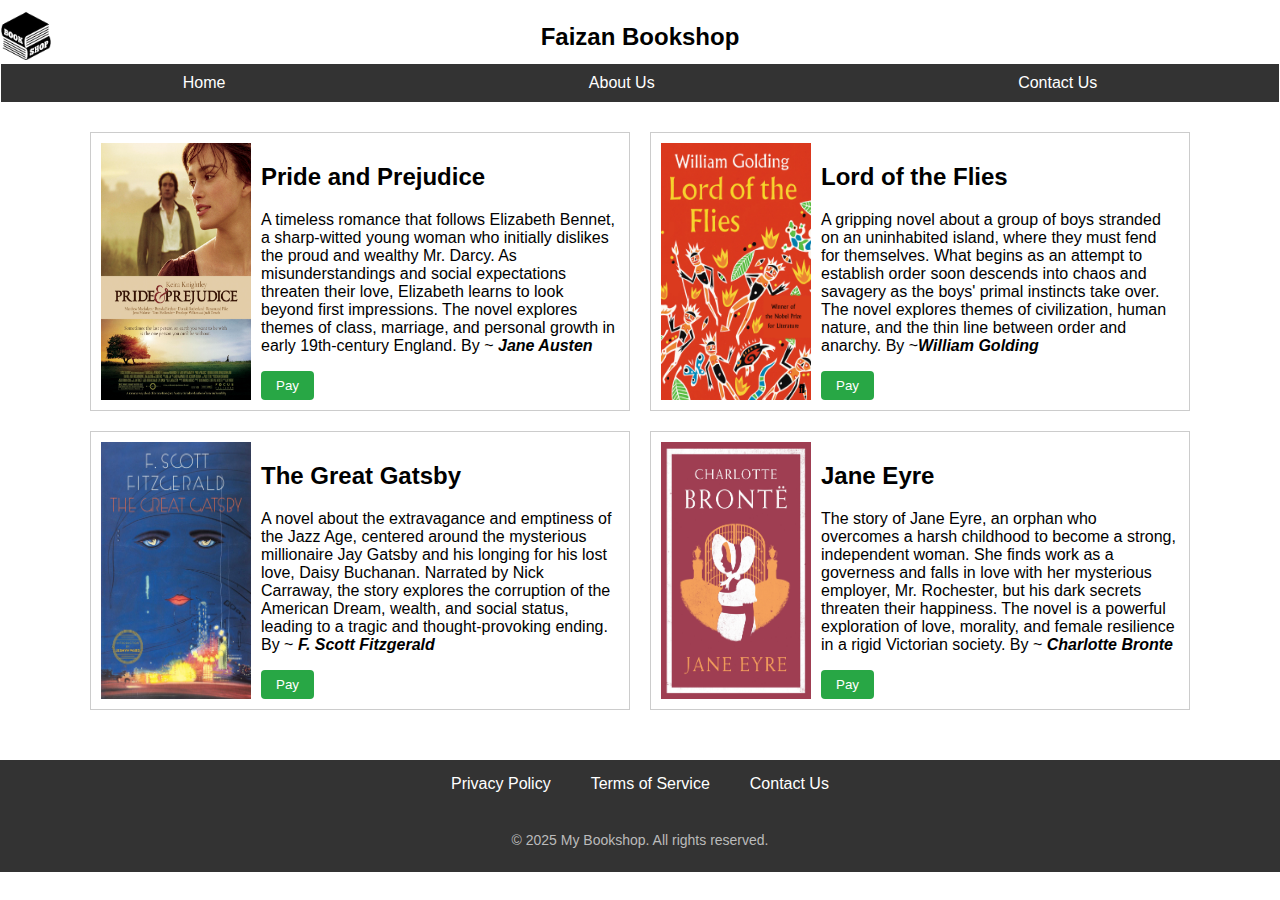
<file: index.html>
<!DOCTYPE html>
<html lang="en">
<head>
    <!-- Basic setup for the webpage -->
    <meta charset="UTF-8">
    <meta name="viewport" content="width=device-width, initial-scale=1.0"> <!-- Makes page work on phones too -->
    <title>Home Page</title> <!-- Title shown in browser tab -->
    <!-- Links to CSS and JavaScript files -->
    <link rel="stylesheet" href="CSS/style.css">
    <script defer src="Javascript/site.js"></script>
</head>
<body>
    <!-- Header section with logo, title, and menu button -->
    <header>
        <div class="header-container">
            <a href="index.html"> <!-- clickable logo to get back on Home Page -->
            <img src="Images/logo.png" alt="Bookshop Logo" class="logo"> <!-- Website logo -->
            </a>
            <h1 class="site-title">Faizan Bookshop</h1> <!-- Website title -->
            <button class="menu-toggle" aria-label="Toggle navigation">&#9776;</button> <!-- Button to open menu on mobile -->
        </div>
        
        <!-- Navigation bar with links to other pages -->
        <nav>
            <ul class="nav-links">
                <li><a href="index.html">Home</a></li>
                <li><a href="#">About Us</a></li>
                <li><a href="#">Contact Us</a></li>
            </ul>
        </nav>
    </header>

    <!-- Main content section with book information -->
     <main>
        <section id="book-list"> <!-- Section that holds all the books -->
            <!-- First book: Pride and Prejudice -->
            <div class="book"> 
                <img src="Images/Pride_Pre_book.jpg" alt="Pride and Prejudice Book">
                <div class="book-info"> 
                    <h2>Pride and Prejudice </h2> <!-- Book title -->
                    <!-- Book description -->
                    <p>A timeless romance that follows Elizabeth Bennet, a sharp-witted young woman who initially dislikes the 
                        proud and wealthy Mr. Darcy. As misunderstandings and social expectations threaten their love, Elizabeth 
                        learns to look beyond first impressions. The novel explores themes of class, marriage, and personal growth
                         in early 19th-century England.
                        By ~ <strong><em>Jane Austen</em></strong>
                    </p>
                    <button class="pay-button">Pay</button> <!-- Button to buy the book -->
                </div>
            </div>

            <div class="book"> <!-- Second book: Lord of the Flies -->
                <img src="Images/Lord_Flies_book.jpg" alt="Lord of the Flies Book">
                <div class="book-info">
                    <h2>Lord of the Flies</h2>
                    <p>A gripping novel about a group of boys stranded on an uninhabited island, where they must fend for 
                        themselves. What begins as an attempt to establish order soon descends into chaos and savagery as the boys'
                         primal instincts take over. The novel explores themes of civilization, human nature, and the thin line between 
                         order and anarchy.
                        By ~<strong><em>William Golding</em></strong>
                    </p>
                    <button class="pay-button">Pay</button>
                </div>
            </div>

            <div class="book">  <!-- Third book: The Great Gatsby -->
                <img src="Images/Gatsby_book.jpg" alt="The Great Gatsby Book">
                <div class="book-info">
                    <h2>The Great Gatsby</h2>
                    <p>A novel about the extravagance and emptiness of the Jazz Age, centered around the mysterious millionaire Jay Gatsby and his longing 
                        for his lost love, Daisy Buchanan. Narrated by Nick Carraway, the story explores the corruption of the American Dream, wealth, 
                        and social status, leading to a tragic and thought-provoking ending.
                        By ~ <strong><em>F. Scott Fitzgerald</em></strong>
                    </p>
                    <button class="pay-button">Pay</button> 
                </div>
            </div>

            <div class="book"> <!-- Fourth book: Jane Eyre -->
                <img src="Images/Jane_Eyre_book.jpg" alt="Jane Eyre Book">
                <div class="book-info">
                    <h2>Jane Eyre</h2>
                    <p>The story of Jane Eyre, an orphan who overcomes a harsh childhood to become a strong, independent woman. She finds work as a 
                        governess and falls in love with her mysterious employer, Mr. Rochester, but his dark secrets threaten their happiness. 
                        The novel is a powerful exploration of love, morality, and female resilience in a rigid Victorian society.
                        By ~ <strong><em>Charlotte Bronte</em></strong>
                    </p>
                    <button class="pay-button" >Pay</button>
                </div>
            </div>
        </section>
    </main>

    <!-- Footer -->
<footer>
    <div class="footer-container"> <!-- Container for footer content -->
        <div class="footer-links"> <!-- Links in the footer -->
            <a href="#">Privacy Policy</a>
            <a href="#">Terms of Service</a>
            <a href="#">Contact Us</a>
        </div>
        <!-- Footer text with copyright information -->
        <p>&copy; 2025 My Bookshop. All rights reserved.</p>
    </div>
</footer>

</body>
</html>
</file>
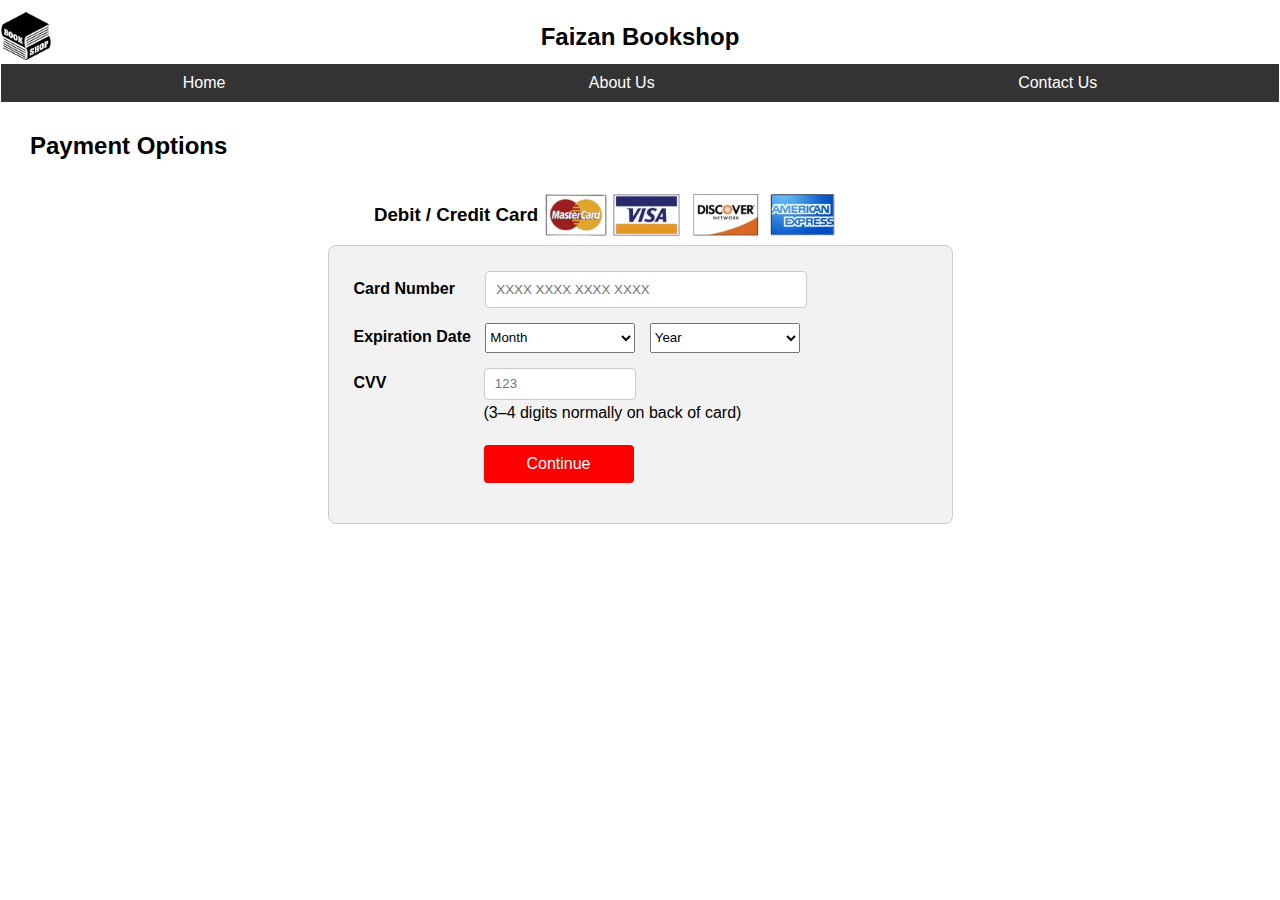
<file: pay.html>
<!DOCTYPE html>
<html lang="en">
<head>
  <meta charset="UTF-8" />
  <meta name="viewport" content="width=device-width, initial-scale=1.0"/>
  <title>Payment Page</title> <!-- Title of this page shown in browser tab -->
  <link rel="stylesheet" href="CSS/style.css">
  <script defer src="Javascript/site.js"></script>
</head>
<body>
<!-- HEADER (same as home.html) -->
<header>
        <div class="header-container">
            <a href="index.html">
            <img src="Images/logo.png" alt="Bookshop Logo" class="logo"> <!-- Website logo -->
            </a>
            <h1 class="site-title">Faizan Bookshop</h1>
            <button class="menu-toggle" aria-label="Toggle navigation">&#9776;</button>
        </div>
        
        <!-- Navigation bar (same as home.html) -->
        <nav>
            <ul class="nav-links">
                <li><a href="index.html">Home</a></li>
                <li><a href="#">About Us</a></li>
                <li><a href="#">Contact Us</a></li>
            </ul>
        </nav>
    </header>

<main >
  <h2 class="sub_heading">Payment Options</h2> <!-- Sub-heading of the page -->
  <!-- Section for showing payment option (debit/credit card and image of accepted cards)-->
  <div class="payment-option">
  <h3 class="payment-option__title">Debit / Credit Card</h3>
  <img src="Images/accepted_cards.png" class="payment-option__image" alt="Accepted Cards"> <!-- Image showing accepted card types -->
</div>

  <!-- Container for the payment form -->
  <div class="payment-container">
  <form id="paymentForm"> <!-- Form for entering card details -->
    <!-- Card number input -->
    <label for="cardnumber">Card Number</label>
    <input type="text" id="cardnumber" placeholder="XXXX XXXX XXXX XXXX"  required /> <br>

    <label id="expiry_label">Expiration Date</label> <!-- Expiration date section -->
    <div id="expiry-row">
      <select id="expMonth" required> <!-- Month dropdown (will be filled by JavaScript) -->
        <option value="">Month</option>
        <!--  Months will be filled by JS -->
      </select>
      <select id="expYear" required>
        <option value="">Year</option> <!-- Year dropdown (will be filled by JavaScript) -->
        <!-- Years will be filled by JS -->
      </select>
    </div> <br>

    <label for="cvv">CVV</label> <!-- Security code input -->
    <input type="text" id="cvv" placeholder="123"  required />
    <p id="tip_text">(3–4 digits normally on back of card)</p> <br> <!-- Help text about where to find CVV -->

    <button type="submit" class="continue-btn">Continue</button> <!-- Submit button -->
    <div id="payment-feedback"></div> <!-- Empty div where payment feedbacks will appear -->
  </form>
</div>
</main>
</body>
</html>
</file>
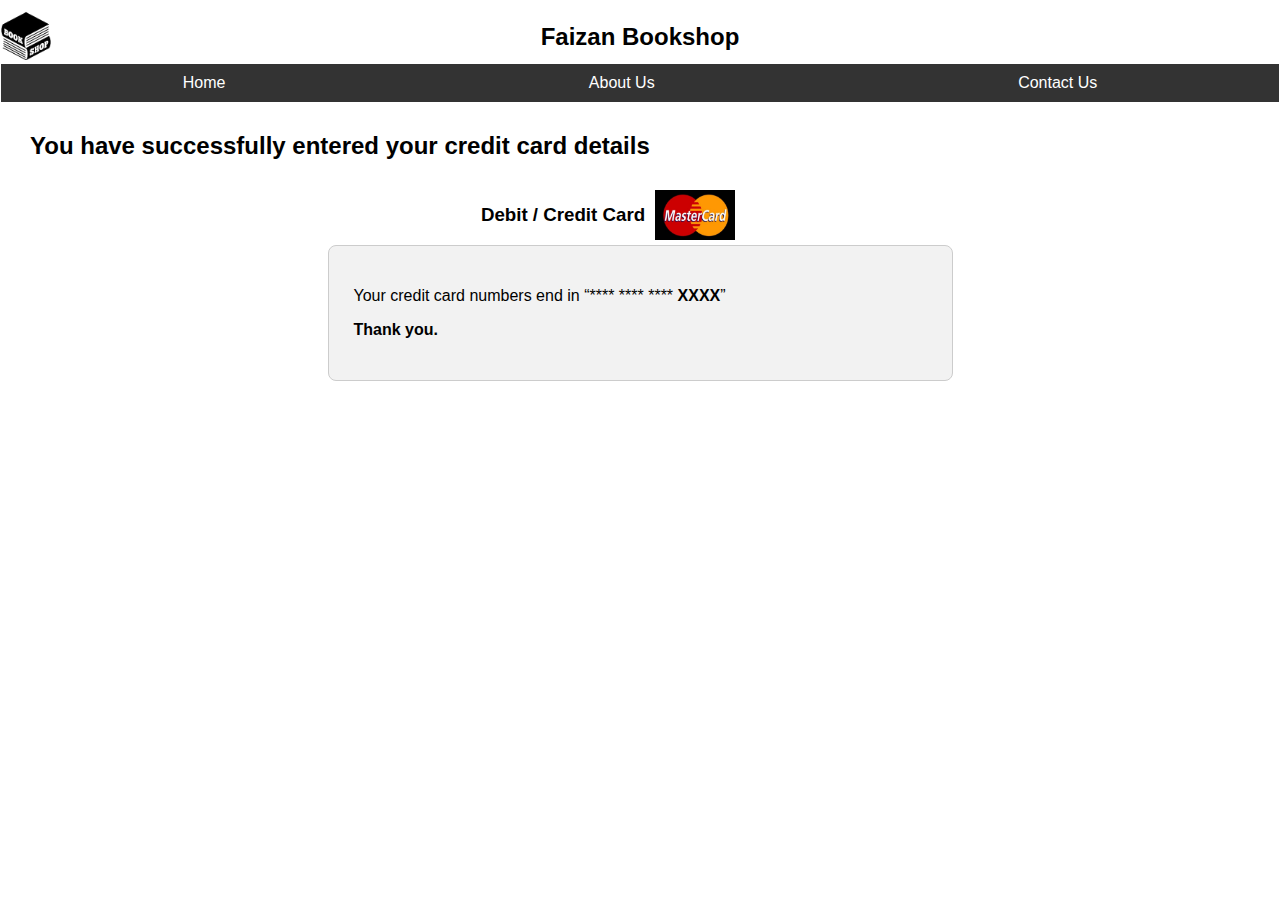
<file: success.html>
<!DOCTYPE html>
<html lang="en">
<head>
  <meta charset="UTF-8">
  <meta name="viewport" content="width=device-width, initial-scale=1.0"/>
  <title>Success Page</title> <!-- Title of success page shown in browser tab -->
  <link rel="stylesheet" href="CSS/style.css">
  <script defer src="Javascript/site.js"></script>
</head>
<body>
  <!-- HEADER (same as home.html) -->
  <header>
        <div class="header-container">
            <a href="index.html">
            <img src="Images/logo.png" alt="Bookshop Logo" class="logo"> <!-- Website logo -->
            </a>
            <h1 class="site-title">Faizan Bookshop</h1>
            <button class="menu-toggle" aria-label="Toggle navigation">&#9776;</button>
        </div>
        
        <!-- Navigation bar (same as home.html) -->
        <nav>
            <ul class="nav-links">
                <li><a href="index.html">Home</a></li>
                <li><a href="#">About Us</a></li>
                <li><a href="#">Contact Us</a></li>
            </ul>
        </nav>
    </header>
  
  <main > <!-- Confirmation section(success Page) after successful payment -->
    <h2 class="sub_heading">You have successfully entered your credit card details</h2>

    <!-- Display the image of type of card used(in this case, it is masterCard) -->
    <div class="payment-option">
      <h3 class="payment-option__title">Debit / Credit Card</h3>
       <img src="Images/mastercard.jpg" id="mastercard_image" alt="MasterCard">
      </div>

      <!-- Container for payment confirmation details -->
    <div class="payment-container"> 
      <div id="lastFourDisplay"></div> <!-- Empty Div where the last 4 digits of card will be shown -->
    <div  id="message"></div> <!-- Where success messages(from server) will appear -->
    </div>
  </main>
  
</body>
</html>
</file>
<file: CSS/style.css>
/* Set the font and remove default margin and padding */
body { 
    font-family: Arial, sans-serif;
    margin: 0;
    padding: 0;
}

/* Header Section , Background color and text color*/
header {
    background: white;
    color: black;
    padding: 10px 1px;
}

/* Header container for logo, title, and menu */
.header-container {
    display: flex;
    align-items: center;
    justify-content: space-between;
    margin: auto;
    width: 100%;
    position: relative;
}

/* Logo styling */
.logo {
    width: 50px;
    height: 50px;
}

.site-title { /* Center the site title */
    position: absolute;
    left: 50%;
    transform: translateX(-50%);
    margin: 0;
    font-size: 24px;
}


/* Footer section styles */
footer {
    background-color: #333;
    color: #fff;
    padding: 10px 0;
    text-align: center;
    margin-top: 30px;
}

.footer-container {  /* Container inside the footer */
    display: flex; /* Arrange items in a row */
    flex-direction: column; /* Arrange items vertically */
    align-items: center; 
    gap: 10px;
}

.footer-links { /* Links inside the footer */
    display: flex;
    gap: 20px;
    margin-bottom: 10px;
}

.footer-links a { /* Hover effect for links */
    color: #fff;
    text-decoration: none;
    padding: 5px 10px;
}

.footer-links a:hover { /* Hover effect for links */
    background-color: #555;
    border-radius: 5px;
}

footer p { /* Footer text style */
    font-size: 14px;
    color: #bbb;
}


/* Navigation Bar styles*/
nav {
    background-color: #333;
    text-align: center;
    width: 100%;
}

.nav-links { /* Navigation links container */
    list-style-type: none; /* Removes bullet points */
    margin: 0;
    padding: 0;
    display: flex;
    justify-content: space-around;
}

.nav-links li {  /* Each navigation item */
    display: inline-block; /* Makes items sit in a line */
}

.nav-links li a { /* Navigation link styles */
    color: white;
    text-decoration: none;
    padding: 10px 20px;
    display: block;
}

.nav-links li a:hover { /* Navigation link hover effect */
    background-color: #555;
}


.menu-toggle { /* Hamburger menu button (hidden by default) */
    background: none;
    border: none;
    color: white;
    font-size: 24px;
    cursor: pointer;  /* Changes cursor to hand */
    display: none;  /* Hidden on large screens */
}

/* Book list grid layout */
#book-list {
    display: grid;
    grid-template-columns: repeat(2, 1fr); /* 2 equal columns */
    gap: 20px;
    padding: 20px;
    max-width: 1100px;
    height: auto; /* Height adjusts to content */
    margin: auto;
}

.book { /* Each book item */
    display: flex;  /* Makes image and text sit side by side */
    border: 1px solid #ccc;
    padding: 10px;
    background: #fff;
}

.book img { /* Book cover images */
    width: 150px;
    height: 100%;
    margin-right: 10px; /* Space between image and text */
}

.book-info { /* Book information text */
    text-align: left;
}

.pay-button { /* Pay button styles */
    background-color: #28a745;
    color: white;
    border: none;
    padding: 7px 15px;
    border-radius: 4px;
    cursor: pointer; /* Changes cursor to hand */
}

.pay-button:hover { /* Pay button hover effect */
    background-color: #218838; /* Darker green */
}





/*PAYMENT PAGE STYLES*/
.sub_heading{ /* Payment sub-heading styles */
    margin-left: 30px;
}

.payment-option { /* Payment method display */
    max-width: 95%; 
    margin-bottom: 0px;
    margin-left: 0; 
    display: flex;
    align-items: center;
    margin-top: 2%; 
    justify-content: center; /* Centers the content horizontally */
}

.payment-option__image{ /* Payment option image */
    width: 25%;
    height: auto;
}

.payment-option__title { /* Payment option title */
    display: inline; /* Makes title inline */
    margin-right: 0px;
}

.payment-container { /* Payment form container */
    max-width: 573px;
    margin: 60px auto;
    padding: 25px;
    margin-top: 0px;
    border: 1px solid #ccc;
    border-radius: 8px;
    background-color: #f2f2f2;;;
}

.payment-container label { /* Form labels */
    margin-bottom: 5px;
    font-weight: bold; /* Makes text bold */
}

.payment-container input { /* Form input fields */
    padding: 10px;
    margin-bottom: 15px;
    border-radius: 4px; /* Rounded corners */
    border: 1px solid #cccccc; /* Light gray border */
}

#payment-feedback { /* Payment feedback message area */
    margin-top: 15px;
}
/* Card Number, Expiry date and CVV input */
#cardnumber{
 margin-left: 26px;
 width: 300px;
}

#expiry-row { /* Expiry date row */
    display: inline;
    gap: 10px;
    margin-bottom: 15px;
    margin-left: 10px;
  }

#expMonth{ /* Month dropdown */
    width: 150px;
    height: 30px;
  }

#expYear{ /* Year dropdown */
    width: 150px;
    height: 30px;
    margin-left: 10px;
  }

#cvv{ 
    margin-left: 93px;
    margin-top: 15px;
    width: 130px;
    height: 10px;
    margin-bottom: 0px;
 }

#tip_text{ /* CVV help text */
    margin-left: 130px;
    margin-top: 4px;
    margin-bottom: 0px;
    
}

.continue-btn { /* Continue button */
    background-color: red;
    color: white;
    padding: 10px;
    font-size: 16px;
    border: none;
    cursor: pointer;
    margin-left: 130px;
    width: 150px;
    border-radius: 4px;
    margin-top: 5px;
    margin-bottom: 0px;
    
  }
  
  .payment-container button:hover { /* Continue Button hover effect */
    background-color: #005fa3;
}

/* Error state for input fields (will turn border to RED to highlight) */
.payment-container input.error,
.payment-container select.error {
    border-color: red;
}

 


/* Success Page */
#message{ /* Success message */
    font-weight: bold;
}
#mastercard_image{ /* Mastercard image */
    width: 80px;
    height: 50px;
    margin-left: 10px;
}



/* Responsive styles for medium screens */
@media (min-width: 875px) and (max-width: 906px){
    .book img { /* Adjusts book image size */
        width: 150px;
        height: 85%;
        margin-right: 10px;
    }
    .book-info {
        text-align: left;
        font-size: 16px;
    }
}
 
/* Responsive styles for medium screens */
@media (min-width: 769px) and (max-width: 875px){
    .book img {
        width: 150px;
        height: 87%;
        margin-right: 10px;
    }
    .book-info {
        text-align: left;
        font-size: 16px;
    }
}

/* Responsive styles for tablets */
@media (min-width:539px) and  (max-width: 768px) {
    .book img { /* Adjusts book image size */
        width: 150px;
        height: 90%;
        margin-right: 10px;
    }

    .book-info {
        text-align: left;
        font-size: 20px;
    }

    .header-container {  /* Adjusts header layout */
        justify-content: space-between;
    }

    .menu-toggle {  /* Shows hamburger menu */
        display: block;
        color: white;
    }
    .site-title{ /* Makes title smaller */
        font-size: 18px;
    }
    
    header{ /* Changes header color */ 
        background: #1d1c1c;
        color: white;
    }

    .nav-links { /* Hides regular navigation */
        display: none;
        flex-direction: column;  /* Stacks vertically */
        background-color: #333;
        position: absolute;
        width: 100%;
        top: 60px;
        left: 0;
        text-align: center;
    }

    .nav-links.active { /* Shows navigation when active */
        display: flex;
    }

    .nav-links li {  /* Full width navigation items */
        width: 100%;
    }

    #book-list { /* Single column book list */
        grid-template-columns: 1fr;
    }

    .payment-option__image{ /* Adjusts payment image size */
        width: 37%;
        height: auto;
    }
}

/* Responsive styles for mobile phones */
@media (max-width: 539px) {
    /*similar to tablet sizes expect more smaller. */
    .book img {
        width: 150px;
        height: 84%;
        margin-right: 10px;
    }

    .book-info {
        text-align: left;
        font-size: 15px;
    }

    .header-container {
        justify-content: space-between;
    }

    .menu-toggle { /* Shows hamburger menu */
        display: block;
        color: white;
    }
    .site-title{
        font-size: 18px;
    }

    header{
       
        background: #1d1c1c;
        color: white;
    } 

    .nav-links { /* Hides regular navigation */
        display: none;
        flex-direction: column;
        background-color: #333;
        position: absolute;
        width: 100%;
        top: 60px;
        left: 0;
        text-align: center;
    }

    .nav-links.active {
        display: flex;
    }

    .nav-links li {
        width: 100%;
    }

    #book-list {
        grid-template-columns: 1fr;
    }

    #paymentForm { /* Stacks form items vertically */
        display: flex;
        flex-direction: column; 
        
    }
    .payment-container { /* Adjusts payment container */
        max-width: 573px;
        margin: 60px 15px;
        margin-top: 3px;
        
    }

    /*Adjust card numbers, cvv, tip,text and a continue button */
    #cardnumber{
        margin-left: 12px;
        width: 200px;
        height: 10px;
       }
    #cvv{
        margin-left: 2%;
        margin-top: 2px;
        width: 130px;
        height: 10px;
        margin-bottom: 0px;
     }
    
    #tip_text{
        margin-left: 2%;
        margin-top: 4px;
        margin-bottom: 0px;
        
    }
    .payment-option__image{
        width: 40%;
        height: auto;
        
    }
    .continue-btn {
        
        padding: 10px;
        margin-left: 2%;
        width: 130px;
        margin-top: 3px;
        margin-bottom: 0px;
        
      }
}
</file>
